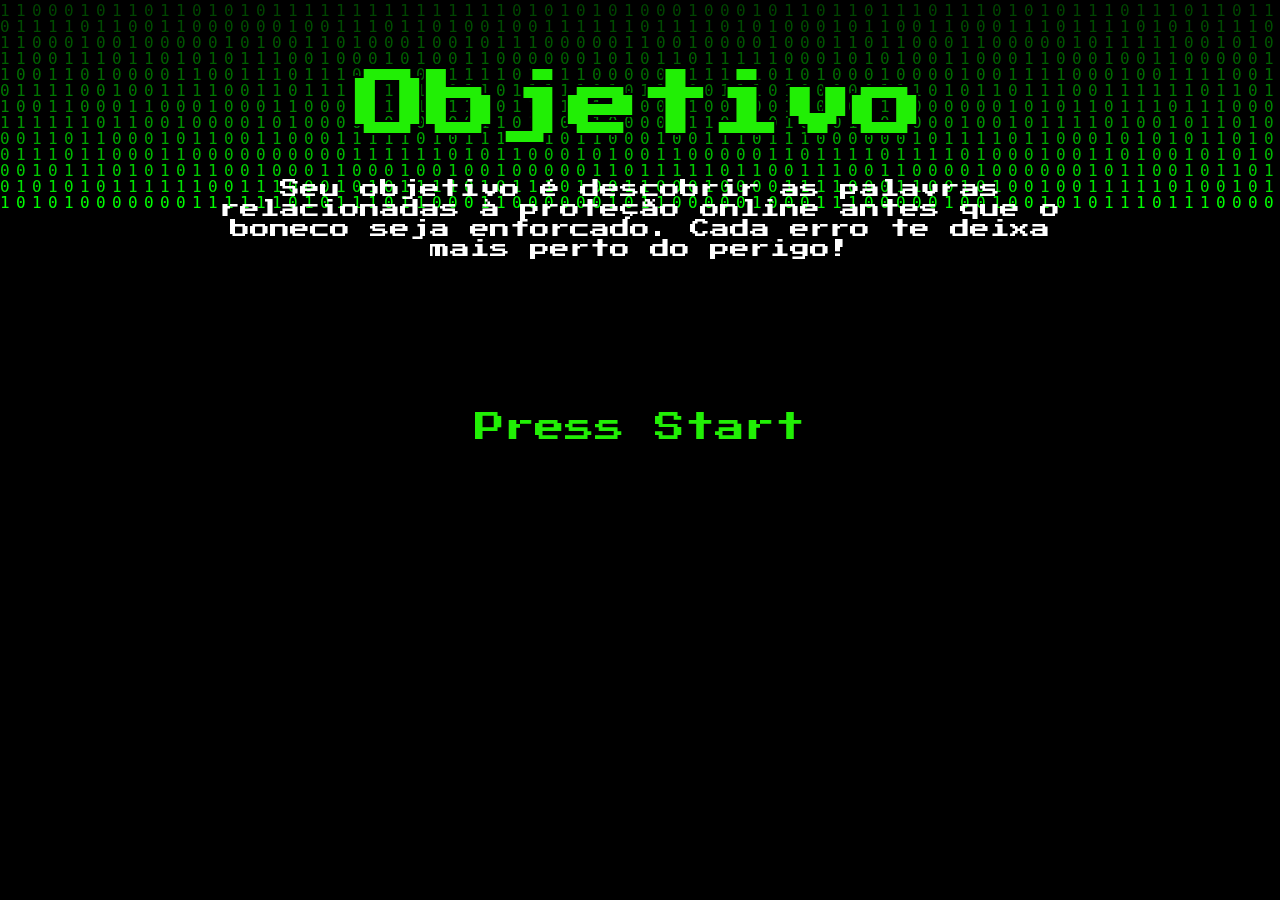
<file: jogo.html>
<!DOCTYPE html>
<html lang="pt-br">

<head>
    <meta charset="UTF-8">
    <meta name="viewport" content="width=device-width, initial-scale=1.0">
    <title>Jogo da Forca</title>
    <link rel="stylesheet" href="primeiratela.css">
</head>

<body>
    <canvas id="matrix"></canvas>
    <div class="conteiner">
        <div id="tela-inicial">
            <h2>Objetivo</h2>
            <div id="texto">
                <p>
                    Seu objetivo é descobrir as palavras relacionadas à proteção online antes que o boneco seja
                    enforcado. Cada
                    erro te deixa mais perto do perigo!</p>
            </div>
            <div id="btn-proximo">
                <button id="btn-proximo">Press Start</button>
            </div>
        </div>


        <div id="tela-nivel" style="display: none;">
            <h2>DIFICULDADE</h2>
            <div id="texto">
                <p>Selecione o nível de desafio e mostre que você sabe se proteger no mundo digital!</p>
            </div>
            <div id="nivel">
                <div class="nivel-botao"><button onclick="facil()">Fácil</button></div>
                <div class="nivel-botao"><button onclick="medio()">Médio</button></div>
                <div class="nivel-botao"><button onclick="dificil()">Difícil</button></div>
            </div>
        </div>
    </div>

    <script>
        const canvas = document.getElementById("matrix");
        const ctx = canvas.getContext("2d");

        canvas.width = window.innerWidth;
        canvas.height = window.innerHeight;

        const fontSize = 16;
        const columns = canvas.width / fontSize;
        const drops = Array(Math.floor(columns)).fill(1);

        function drawMatrixRain() {
            ctx.fillStyle = "rgba(0, 0, 0, 0.1)";
            ctx.fillRect(0, 0, canvas.width, canvas.height);

            ctx.fillStyle = "#0f0"; 
            ctx.font = fontSize + "px monospace";

            for (let i = 0; i < drops.length; i++) {
                const text = Math.random() > 0.5 ? "1" : "0";
                const x = i * fontSize;
                const y = drops[i] * fontSize;

                ctx.fillText(text, x, y);

                if (y > canvas.height && Math.random() > 0.95) {
                    drops[i] = 0;
                }

                drops[i]++;
            }
        }

        setInterval(drawMatrixRain, 50);

        window.addEventListener("resize", () => {
            canvas.width = window.innerWidth;
            canvas.height = window.innerHeight;
            drops.fill(1);
        });

        document.getElementById("btn-proximo").addEventListener("click", function () {
            document.getElementById("tela-inicial").style.display = "none";
            document.getElementById("tela-nivel").style.display = "block";
        });


        function facil() {
            window.location.href = "faseFacil.html";
        } x

        function medio() {
            window.location.href = "faseMedia.html";
        }

        function dificil() {
            window.location.href = "faseDificil.html";
        }
    </script>
</body>

</html>
</file>
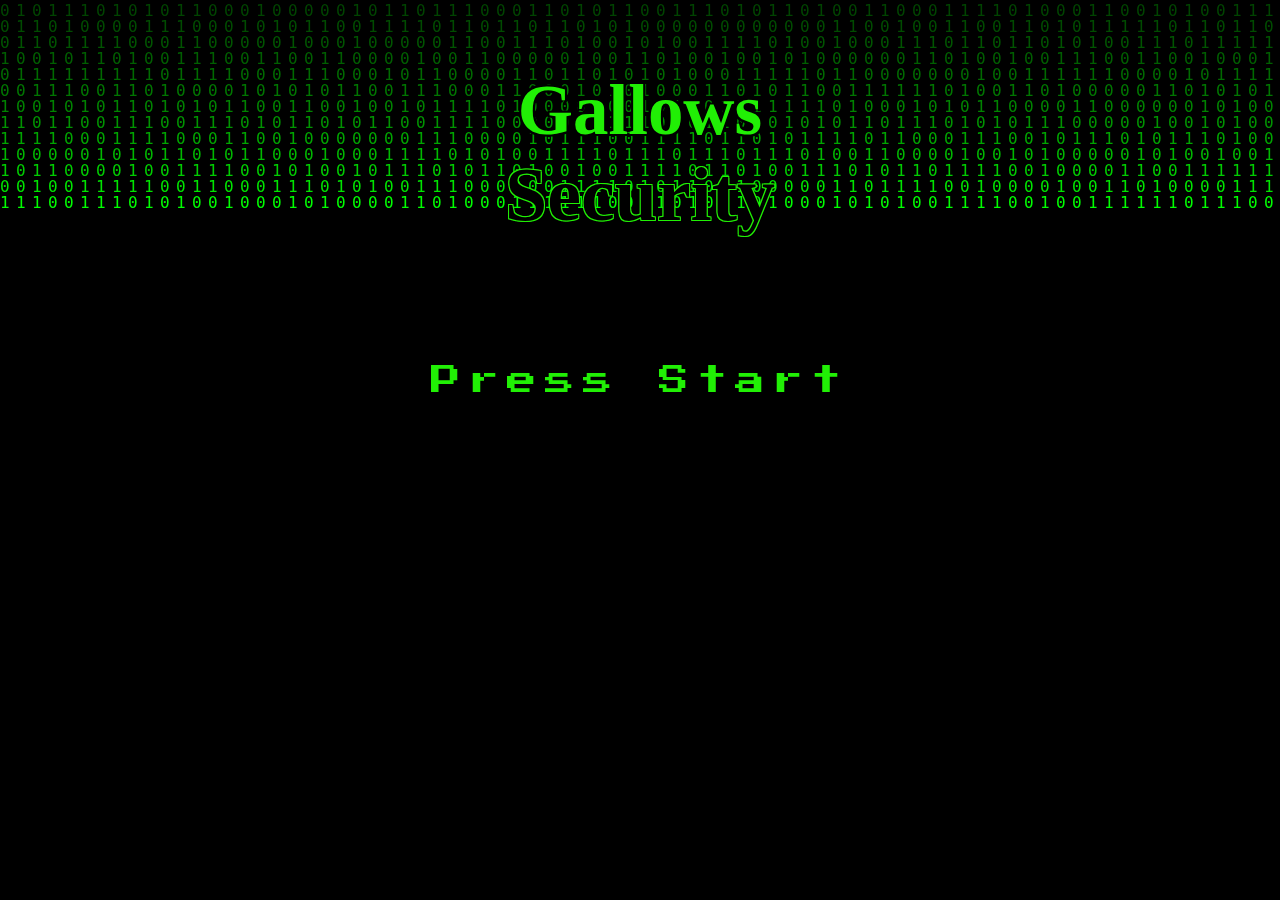
<file: primeiraTela.html>
<!DOCTYPE html>
<html lang="pt-br">

<head>
    <meta charset="UTF-8">
    <meta name="viewport" content="width=device-width, initial-scale=1.0">
    <title>Jogo da Forca</title>
    <link rel="stylesheet" href="primeiratela.css">
</head>

<body>
<canvas id="matrix"></canvas>
<div class="conteiner">
<div class="telaInic">

    <H1>Gallows <br><span>Security</span></H1>
    <div id="jogar">
    <button onclick="Jogar()">Press Start</button>
</div>
    
</div>
</div>

    <script>
        const canvas = document.getElementById("matrix");
        const ctx = canvas.getContext("2d");

        canvas.width = window.innerWidth;
        canvas.height = window.innerHeight;

        const fontSize = 16;
        const columns = canvas.width / fontSize;
        const drops = Array(Math.floor(columns)).fill(1);

        function drawMatrixRain() {
            ctx.fillStyle = "rgba(0, 0, 0, 0.1)";
            ctx.fillRect(0, 0, canvas.width, canvas.height);

            ctx.fillStyle = "#0f0"; // Cor verde neon
            ctx.font = fontSize + "px monospace";

            for (let i = 0; i < drops.length; i++) {
                const text = Math.random() > 0.5 ? "1" : "0";
                const x = i * fontSize;
                const y = drops[i] * fontSize;

                ctx.fillText(text, x, y);

                if (y > canvas.height && Math.random() > 0.95) {
                    drops[i] = 0;
                }

                drops[i]++;
            }
        }

        setInterval(drawMatrixRain, 50);

        window.addEventListener("resize", () => {
            canvas.width = window.innerWidth;
            canvas.height = window.innerHeight;
            drops.fill(1);
        });


        function Jogar(){
            window.location.href="jogo.html";
        }
        function creditos(){
            window.location.href="sobreSegurancaDigital.html"
        }

    </script>
</body>

</html>
</file>
<file: primeiratela.css>
@import url('https://fonts.googleapis.com/css2?family=Press+Start+2P&display=swap');

* {
    margin: 0;
    padding: 0;
    box-sizing: border-box;
}

body {
    background: black;
    overflow: hidden;
}

canvas {
    
    position: fixed;
    top: 0;
    left: 0;
    width: 100%;
    height: 100%;
    z-index: -1; /* Joga o efeito para o fundo */
}
#matrix{
    font-family:"Press Start 2P" ;
}

.conteiner{
    h2{
        font-family: 'Press Start 2P';
        margin-top: 70px;
        text-align: center;
        color:#21ef05; 
        font-size: 70.95px;
        text-shadow: 
        -2px -2px 0 #000,  
         2px -2px 0 #000,  
        -2px  2px 0 #000,  
         2px  2px 0 #000;
    }
    p{
        
        width: 900px;
        text-align: center;
        font-size: 20px;
        font-family: 'Press Start 2P';
        display: block;
        margin: 0 auto;
        color: white;
    }


}

#texto{
    margin-top: 3% ;
}
#btn-proximo{
    text-align: center;
    margin-top: 6%;
  
}
#btn-proximo button{

    font-family: "Press Start 2P";
    color: #21ef05;
    border: none;
    font-size: 30px;  
    background-color: transparent;
    cursor: pointer;
}
#btn-proximo button:hover{
color: #3a91ee;
}



h1{
    
    margin-top: 70px;
    text-align: center;
    color:#21ef05; 
    font-size: 70.95px;
    text-shadow: 
    -2px -2px 0 #000,  
     2px -2px 0 #000,  
    -2px  2px 0 #000,  
     2px  2px 0 #000;
}
span{
    color: black;
    font-size: 75.95px;
    text-shadow: 
    -1px -1px 0 #21ef05,  
     1px -1px 0 #21ef05,  
    -1px  1px 0 #21ef05,  
     1px  1px 0 #21ef05;
}
#jogar{
    text-align: center;
    margin-top: 10%;
  
}
#jogar button{
    letter-spacing: 8px;
     font-family: "Press Start 2P";
    color: #21ef05;
    border: none;
    font-size: 30px;  
    background-color: transparent;
    cursor: pointer;
}
#jogar button:hover{
color: #3a91ee;
}


#nivel {
    margin-top: 8%;
    display: flex; /* Deixa os botões alinhados na horizontal */
    justify-content: center; /* Centraliza os botões na tela */
    gap: 15px; /* Espaço entre os botões */
}

.nivel-botao button {
    width: 100px; /* Define um botão quadrado */
    height: 100px;
    font-family: 'Press Start 2P', cursive;
    font-size: 12px;
    background-color: #4CAF50;
    color: white;
    border: none;
    cursor: pointer;
    text-transform: uppercase;
    display: flex;
    align-items: center;
    justify-content: center;
    border: 1px solid white;
}

.nivel-botao button:hover {
    background-color: white; /* Cor muda ao passar o mouse */
    color: #21ef05;
    border: 1px solid #21ef05;
}
</file>
